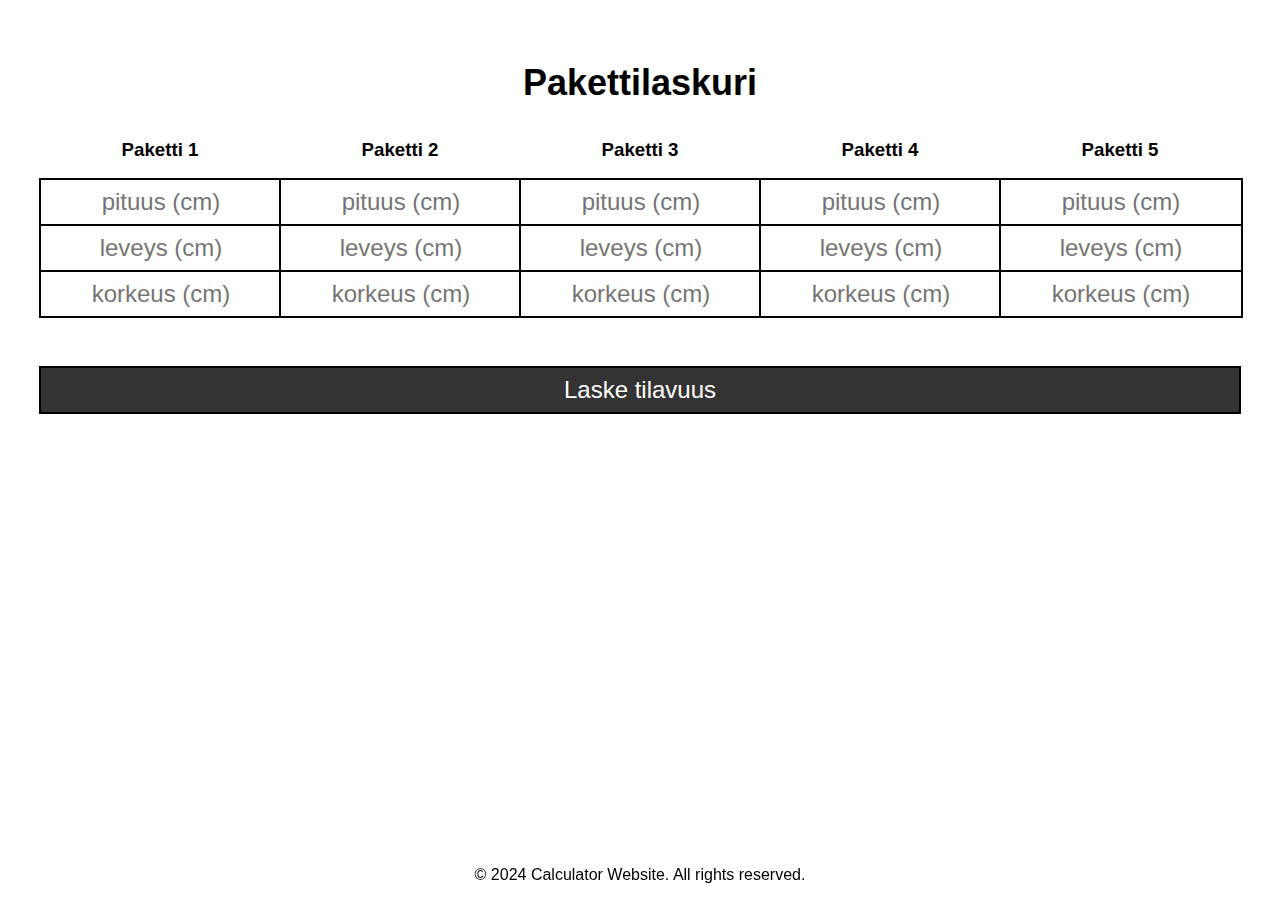
<file: calculator.html>
<!DOCTYPE html>
<html>
  <head>
    <title>Calculator Website</title>
    <link rel="stylesheet" href="stylecalc.css">
  </head>
  <body>
    <!-- Navigation bar -->
    <!--<nav>
      <ul>
        <li><a href="#normal-calculator">Normal Calculator</a></li>
        <li><a href="#tax-calculator">Tax Calculator</a></li>
        <li><a href="#volume-calculator">Volume Calculator</a></li>
      </ul>
    </nav>-->
    
    <!-- Main content -->
    <div id="main-content">
      <!--<h1>Calculators</h1>-->
      
      <!-- Normal calculator -->
      
        <h2 style="text-align: center;">Pakettilaskuri</h2>
		<section id="normal-calculator">
		<div id="pack1">
        <h3>Paketti 1</h3>
        <input type="text" id="num11" placeholder="pituus (cm)" >
        <input type="text" id="num12" placeholder="leveys (cm)" >
        <input type="text" id="num13" placeholder="korkeus (cm)" >
		</div>
		<div id="pack2">
        <h3>Paketti 2</h3>
        <input type="text" id="num21" placeholder="pituus (cm)" >
        <input type="text" id="num22" placeholder="leveys (cm)" >
        <input type="text" id="num23" placeholder="korkeus (cm)" >
		</div>
		<div id="pack3">
        <h3>Paketti 3</h3>
        <input type="text" id="num31" placeholder="pituus (cm)" >
        <input type="text" id="num32" placeholder="leveys (cm)" >
        <input type="text" id="num33" placeholder="korkeus (cm)" >
		</div>
		<div id="pack4">
        <h3>Paketti 4</h3>
        <input type="text" id="num41" placeholder="pituus (cm)" >
        <input type="text" id="num42" placeholder="leveys (cm)" >
        <input type="text" id="num43" placeholder="korkeus (cm)" >
		</div>
		<div id="pack5">
        <h3>Paketti 5</h3>
        <input type="text" id="num51" placeholder="pituus (cm)" >
        <input type="text" id="num52" placeholder="leveys (cm)" >
        <input type="text" id="num53" placeholder="korkeus (cm)" >
		</div>
</section>
<br>
<button class="mainBtn" onclick="calculateNormal()">Laske tilavuus</button>
<p style="text-align: center;" id="result"></p>
      
      
     </div>
    
    <!-- Footer -->
    <footer>
      <p style="text-align: center;">&copy; 2024 Calculator Website. All rights reserved.</p>
    </footer>
	
	<script src="scriptcalc.js"></script>
  </body>
</html>
</file>
<file: stylecalc.css>
/* Global styles */
body {
    font-family: Arial, sans-serif;
    margin: 0;
    padding: 0;
  }
  
  nav {
    background-color: #333;
    color: white;
    display: flex;
    justify-content: space-between;
    align-items: center;
    padding: 1rem;
  }
  
  nav ul {
    list-style: none;
    margin: 0;
    padding: 0;
    display: flex;
  }
  
  nav li {
    margin-right: 2rem;
  }
  
  nav a {
    color: white;
    text-decoration: none;
  }
  
  #normal-calculator  {
      display: flex;
      text-align: center;
  }
  
  input {
      text-align: center;
  }
  
  #main-content {
    max-width: 1200px;
    margin: 0 auto;
    padding: 2rem;
  }
  
  section {
    margin-bottom: 2rem;
  }
  
  h1, h2 {
    font-size: 36px;
    margin-bottom: 1rem;
  }
  
  input[type="text"], select, button {
    width: 100%;
    padding: 0.5rem 0;
    border: 1px solid black;
    outline: 1px solid black;
    font-size: 24px;
  }
  
  button {
    background-color: #333;
    color: white;
    cursor: pointer;
  }
  
  p {
    margin-bottom: 1rem;
  }
  
  footer {
    position: fixed;
    left: 0;
    bottom: 0;
    width: 100%;
    background-color: none;
    color: black;
    text-align: center;
  }

  @media screen and (max-width: 1024px) {
    #normal-calculator {
        display: block;
    }

    h1, h2, h3 {
        font-size: 3rem;
      }

      input[type="text"], select, button {
        width: 100%;
        padding: 0.5rem 0;
        border: 1px solid black;
        outline: 1px solid black;
        font-size: 2.5rem;
      }

      #result {
        font-size: 3.5rem;
        margin-bottom: 200px;
      }

  }
</file>
